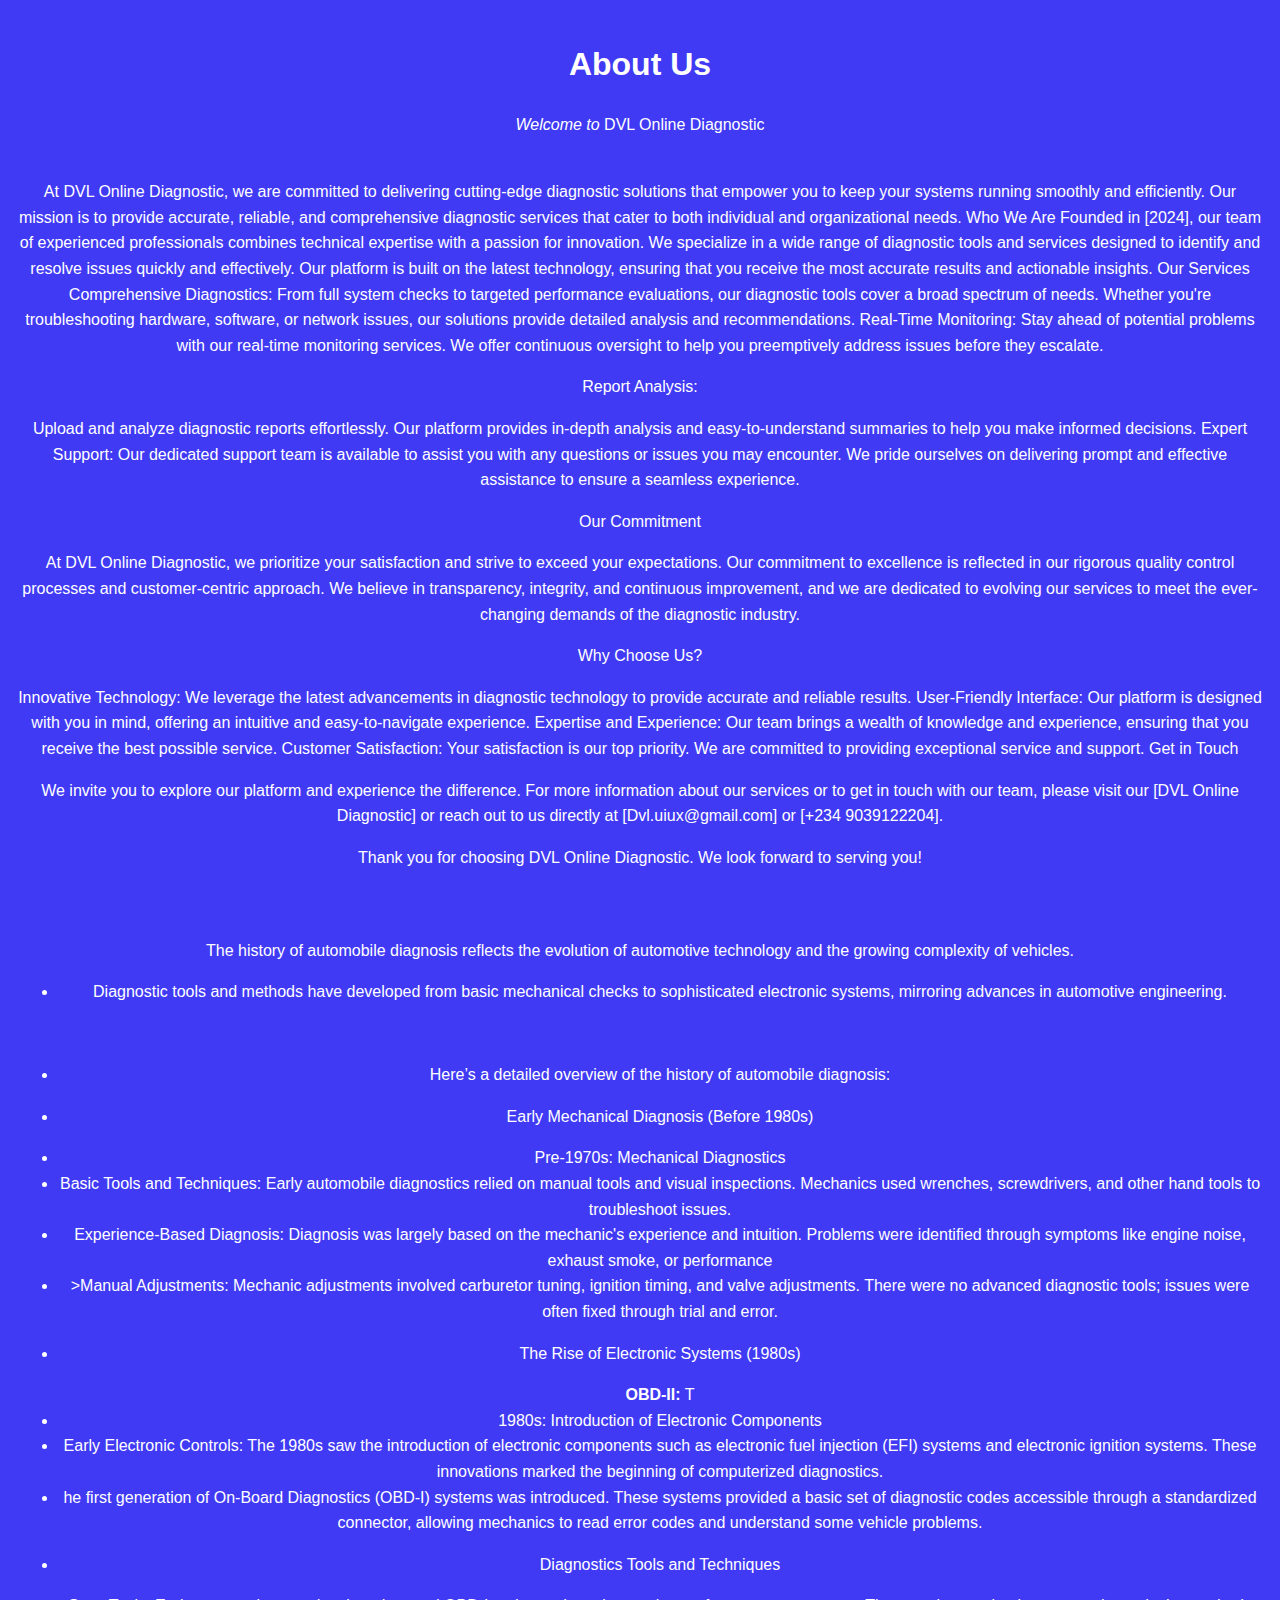
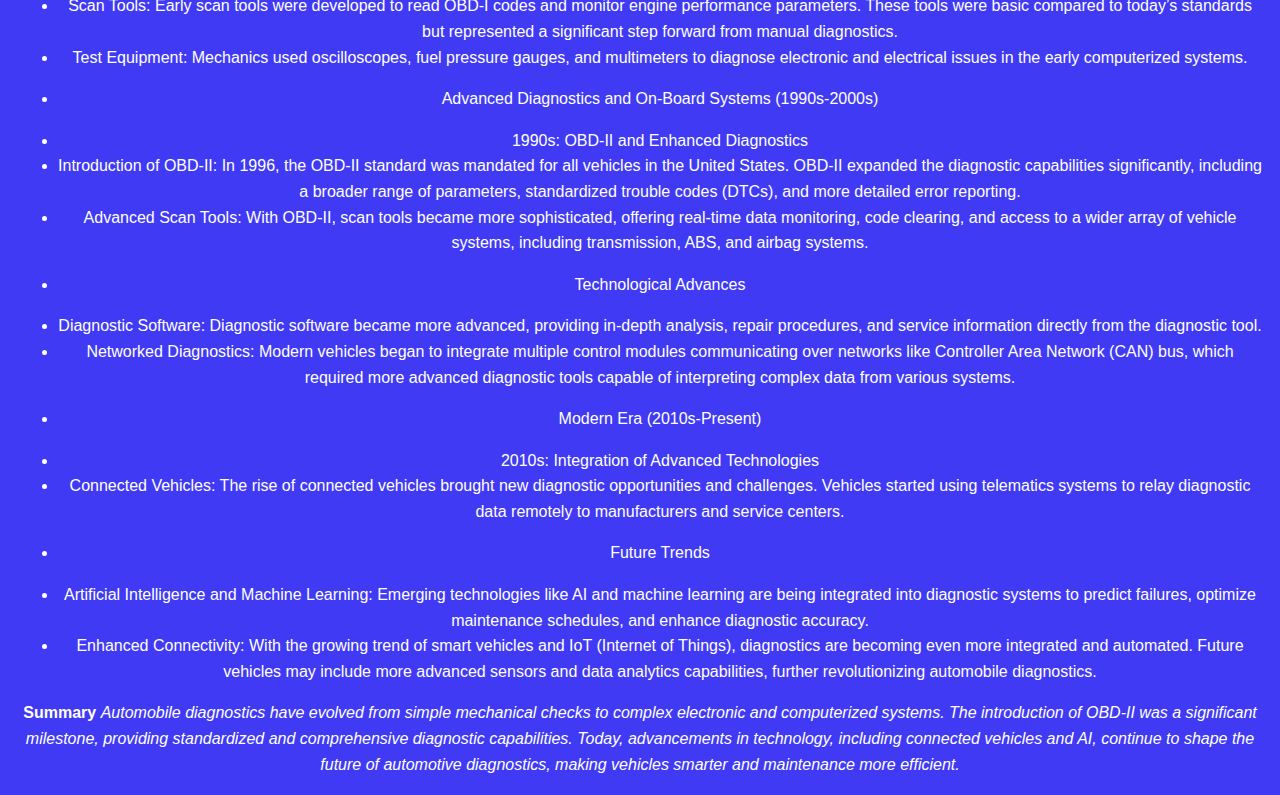
<file: about.html>
<!DOCTYPE html>
<html lang="en">
<head>
    <meta charset="UTF-8">
    <meta name="viewport" content="width=device-width, initial-scale=1.0">
    <title>About DVL Diagnostic</title>
    <link rel="stylesheet" href="./style.css">
</head>
<body>
   <div>
      <h1>About Us</h1> 

<p> <em>Welcome to</em> DVL Online Diagnostic</p>
<br>
At DVL Online Diagnostic, we are committed to delivering cutting-edge diagnostic solutions that empower you to keep your systems running smoothly and efficiently. Our mission is to provide accurate, reliable, and comprehensive diagnostic services that cater to both individual and organizational needs.

Who We Are

Founded in [2024], our team of experienced professionals combines technical expertise with a passion for innovation. We specialize in a wide range of diagnostic tools and services designed to identify and resolve issues quickly and effectively. Our platform is built on the latest technology, ensuring that you receive the most accurate results and actionable insights.

Our Services

Comprehensive Diagnostics: From full system checks to targeted performance evaluations, our diagnostic tools cover a broad spectrum of needs. Whether you're troubleshooting hardware, software, or network issues, our solutions provide detailed analysis and recommendations.

Real-Time Monitoring: Stay ahead of potential problems with our real-time monitoring services. We offer continuous oversight to help you preemptively address issues before they escalate.

<br>
<p>Report Analysis:</p>Upload and analyze diagnostic reports effortlessly. Our platform provides in-depth analysis and easy-to-understand summaries to help you make informed decisions.

Expert Support: Our dedicated support team is available to assist you with any questions or issues you may encounter. We pride ourselves on delivering prompt and effective assistance to ensure a seamless experience.

<p>Our Commitment</p>

At DVL Online Diagnostic, we prioritize your satisfaction and strive to exceed your expectations. Our commitment to excellence is reflected in our rigorous quality control processes and customer-centric approach. We believe in transparency, integrity, and continuous improvement, and we are dedicated to evolving our services to meet the ever-changing demands of the diagnostic industry.

<p>Why Choose Us?</p>

Innovative Technology: We leverage the latest advancements in diagnostic technology to provide accurate and reliable results.
User-Friendly Interface: Our platform is designed with you in mind, offering an intuitive and easy-to-navigate experience.
Expertise and Experience: Our team brings a wealth of knowledge and experience, ensuring that you receive the best possible service.
Customer Satisfaction: Your satisfaction is our top priority. We are committed to providing exceptional service and support.
Get in Touch

<p>We invite you to explore our platform and experience the difference. For more information about our services or to get in touch with our team, please visit our [DVL Online Diagnostic] or reach out to us directly at [Dvl.uiux@gmail.com] or [+234 9039122204].</p>

Thank you for choosing DVL Online Diagnostic. We look forward to serving you!

</div>
    <br><br>
<div>
    <article>
       <p>The history of automobile diagnosis reflects the evolution of automotive technology and the growing complexity of vehicles.</p>
        <ul>
            <li>Diagnostic tools and methods have developed from basic mechanical checks to sophisticated electronic systems, mirroring advances in automotive engineering.</li>
        </ul>
        <br> 
        <ul>
            <li>Here’s a detailed overview of the history of automobile diagnosis:</li>
        </ul>
        <ul> 
            <li>Early Mechanical Diagnosis (Before 1980s)</li>
        </ul>
    
        <ul> 
            <li>Pre-1970s: Mechanical Diagnostics</li>
            <li>Basic Tools and Techniques: Early automobile diagnostics relied on manual tools and visual inspections. Mechanics used wrenches, screwdrivers, and other hand tools to troubleshoot issues.</li>
            <li>Experience-Based Diagnosis: Diagnosis was largely based on the mechanic's experience and intuition. Problems were identified through symptoms like engine noise, exhaust smoke, or performance</li>
            <li>>Manual Adjustments: Mechanic adjustments involved carburetor tuning, ignition timing, and valve adjustments. There were no advanced diagnostic tools; issues were often fixed through trial and error.</li>
        </ul>

        <ul>
            <li>The Rise of Electronic Systems (1980s)</li>
        </ul>
         <ul>
               <strong>OBD-II:</strong> T <li>1980s: Introduction of Electronic Components</li>
                <li>Early Electronic Controls: The 1980s saw the introduction of electronic components such as electronic fuel injection (EFI) systems and electronic ignition systems. These innovations marked the beginning of computerized diagnostics.</li>
                <li>he first generation of On-Board Diagnostics (OBD-I) systems was introduced. These systems provided a basic set of diagnostic codes accessible through a standardized connector, allowing mechanics to read error codes and understand some vehicle problems.</li>
         </ul>
           
        <ul>
            <li>Diagnostics Tools and Techniques</li>
         </ul>
           
         <ul>
                <li>Scan Tools: Early scan tools were developed to read OBD-I codes and monitor engine performance parameters. These tools were basic compared to today’s standards but represented a significant step forward from manual diagnostics.</li>
                <li>Test Equipment: Mechanics used oscilloscopes, fuel pressure gauges, and multimeters to diagnose electronic and electrical issues in the early computerized systems.</li>
            </ul>
            
            <ul>
                <li>Advanced Diagnostics and On-Board Systems (1990s-2000s)</li>
            </ul>
           
                <ul>
                <li>1990s: OBD-II and Enhanced Diagnostics</li>
                <li>Introduction of OBD-II: In 1996, the OBD-II standard was mandated for all vehicles in the United States. OBD-II expanded the diagnostic capabilities significantly, including a broader range of parameters, standardized trouble codes (DTCs), and more detailed error reporting.</li>
                <li>Advanced Scan Tools: With OBD-II, scan tools became more sophisticated, offering real-time data monitoring, code clearing, and access to a wider array of vehicle systems, including transmission, ABS, and airbag systems.</li>
            </ul>
          
           
            <ul>
                <li>Technological Advances</li>
            </ul>
           
                <ul>
                    <li>Diagnostic Software: Diagnostic software became more advanced, providing in-depth analysis, repair procedures, and service information directly from the diagnostic tool.</li>
                    <li>Networked Diagnostics: Modern vehicles began to integrate multiple control modules communicating over networks like Controller Area Network (CAN) bus, which required more advanced diagnostic tools capable of interpreting complex data from various systems.</li>
                </ul> 
           
        
        
            <ul>
                <li>Modern Era (2010s-Present)</li>
            </ul>
          
            <ul>
                <li>2010s: Integration of Advanced Technologies</li>
                <li>Connected Vehicles: The rise of connected vehicles brought new diagnostic opportunities and challenges. Vehicles started using telematics systems to relay diagnostic data remotely to manufacturers and service centers.</li>
            </ul>
            
           
        
         
            <ul>
                <li>Future Trends</li>
            </ul>
          
                <ul>
                    <li>Artificial Intelligence and Machine Learning: Emerging technologies like AI and machine learning are being integrated into diagnostic systems to predict failures, optimize maintenance schedules, and enhance diagnostic accuracy.</li>
                    <li> Enhanced Connectivity: With the growing trend of smart vehicles and IoT (Internet of Things), diagnostics are becoming even more integrated and automated. Future vehicles may include more advanced sensors and data analytics capabilities, further revolutionizing automobile diagnostics.</li>
                </ul>
           
          
        
                <strong> Summary</strong>
        
                <em> Automobile diagnostics have evolved from simple mechanical checks to complex electronic and computerized systems. The introduction of OBD-II was a significant milestone, providing standardized and comprehensive diagnostic capabilities. Today, advancements in technology, including connected vehicles and AI, continue to shape the future of automotive diagnostics, making vehicles smarter and maintenance more efficient.</em>
            </article>
</div>
</body>
</html>
</file>
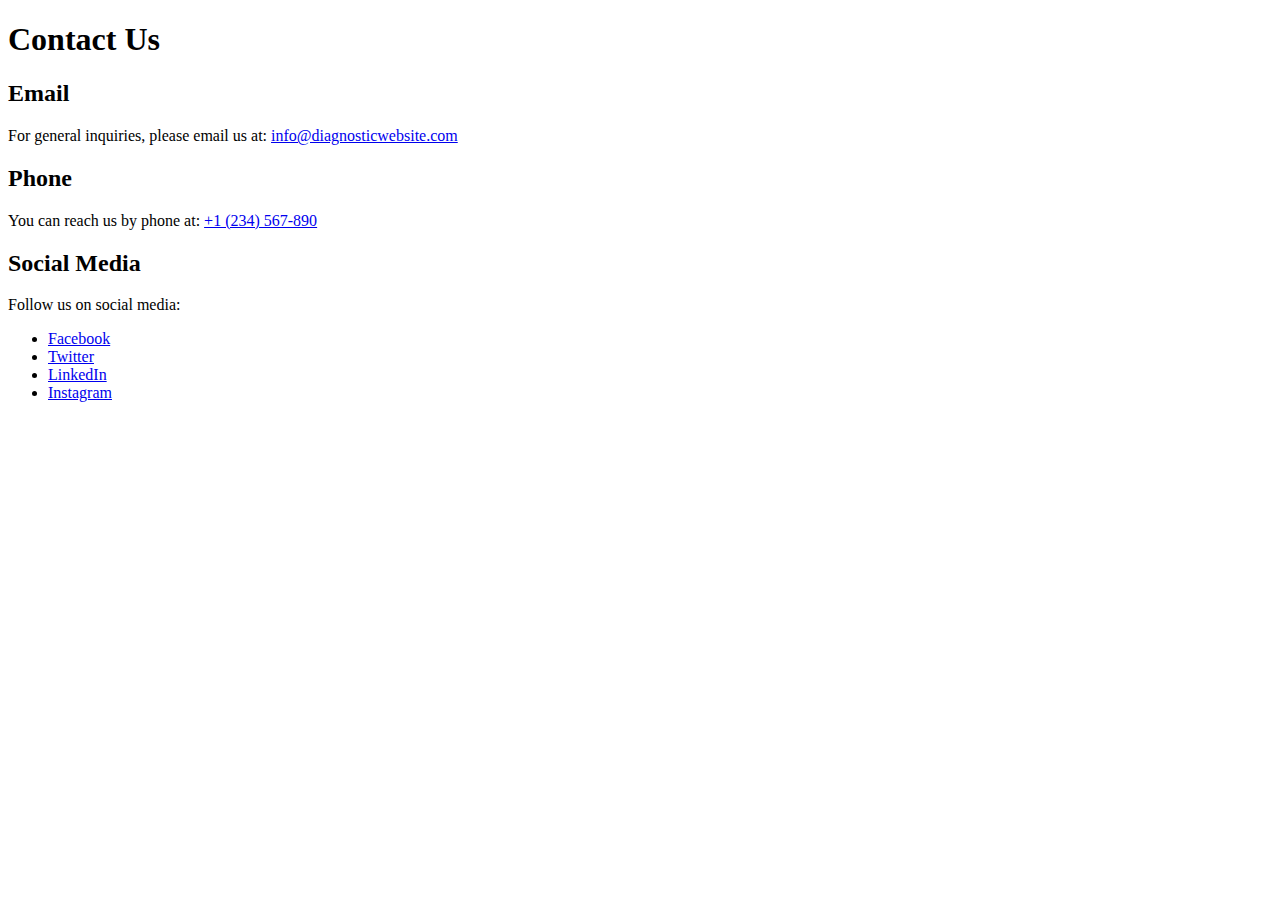
<file: contact.html>
<!DOCTYPE html>
<html lang="en">
<head>
    <meta charset="UTF-8">
    <meta name="viewport" content="width=device-width, initial-scale=1.0">
    <title>Contact Us | Diagnostic Website</title>
</head>
<body>
    <h1>Contact Us</h1>
    <div class="contact-info">
        <h2>Email</h2>
        <p>For general inquiries, please email us at: <a href="mailto:info@diagnosticwebsite.com">info@diagnosticwebsite.com</a></p>
    </div>
    <div class="contact-info">
        <h2>Phone</h2>
        <p>You can reach us by phone at: <a href="tel:+1234567890">+1 (234) 567-890</a></p>
    </div>
    <div class="contact-info">
        <h2>Social Media</h2>
        <p>Follow us on social media:</p>
        <ul>
            <li><a href="https://www.facebook.com/YourPage" target="_blank">Facebook</a></li>
            <li><a href="https://twitter.com/YourProfile" target="_blank">Twitter</a></li>
            <li><a href="https://www.linkedin.com/in/YourProfile" target="_blank">LinkedIn</a></li>
            <li><a href="https://www.instagram.com/YourProfile" target="_blank">Instagram</a></li>
        </ul>
    </div>
</body>
</html>
</file>
<file: style.css>
/* Base Styles */
body {
    font-family: Arial, sans-serif;
    margin: 0.5rem;
    padding: 10px;
    background-color: #403af4;
    color: white;
    line-height: 1.6;
    text-align: center;
}

.container {
    width: 90%;
    max-width: 1200px;
    margin: 0 auto;
    padding: 20px;
}


/* Header */
header {
    background-color: #312e81;
    color: white;
    padding: 20px 0;
    text-align: center;
    position: relative;
}

header h1 {
    font-size: 2.5rem;
    margin: 0;
}

nav {
    margin-top: 10px;
    text-align: center;
}

nav a {
    color: white;
    margin: 0 15px;
    text-decoration: none;
    font-size: 1.1rem;
}

nav a:hover {
    color: #a5b4fc;
}

/* Mobile Menu Button */
.menu-toggle {
    display: none;
    position: absolute;
    top: 10px;
    right: 10px;
    background-color: #332ae9;
    color: rgb(255, 255, 255);
    padding: 10px 15px;
    border: none;
    border-radius: 4px;
    font-size: 1.1rem;
    cursor: pointer;
}

.menu-toggle:hover {
    background-color: #4338ca;
}  



/* Toolbar */
.toolbar {
    display: flex;
    justify-content: center;
    margin: 30px 0;
    text-align: center;
}

.toolbar .button {
    background-color: #4f46e5;
    color: white;
    padding: 10px 20px;
    margin: 0 10px;
    border: none;
    border-radius: 8px;
    cursor: pointer;
    font-size: 1rem;
    transition: background-color 0.1s ease;
}

.toolbar .button:hover {
    background-color: #4338ca;
}

/* Form Styles */
form {
    background-color: rgb(246, 246, 249);
    padding: 25px;
    border: 1px solid #cbd5e1;
    max-width: 600px;
    margin: 0 auto;
    box-shadow: 0 4px 6px rgba(0, 0, 0, 0.1);
    border-radius: 10px;
    text-align: center;
    font-size: 1rem;
    align-items: center;
}

form .form-group {
    margin-bottom: 20px;
}

form .form-group.gender-group {
    display: flex;
    justify-content: center;
    align-items: center;
}

form .form-group.gender-group label {
    margin-right: 10px;
    color: #000;
    text-align: center;
}

form .form-group.gender-group input[type="radio"] {
    margin-right: 5px;
}

form .form-group.gender-group input[type="radio"]:checked + label {
    font-weight: bold;
    color: #000;
}

form .form-row {
    display: flex;
}

form .form-row .form-group {
    flex: 1;
    display: flex;
    flex-direction: column;
    text-align: center;
}

form .form-row .form-group:last-child {
    margin-right: 0;
}

form .form-row .form-group input[type="text"], form .form-row .form-group input[type="email"], form .form-row .form-group input[type="number"], form .form-row .form-group input[type="date"] {
    width: 100%;
    padding: 10px;
    border: 1px solid #cbd5e1;
    border-radius: 6px;
    font-size: 1rem;
}

form .form-row .form-group select {
    width: 100%;
    padding: 10px;
    border: 1px solid #cbd5e1;
    border-radius: 6px;
    font-size: 1rem;
}

form label {
    position: relative;
    display: flex;
    justify-content: center;
    align-items: center;
    margin-bottom: 5px;
    font-weight: bold;
    font-size: 1.1rem;
    color: #000;
}
form input[type="text"], form input[type="email"], form input[type="number"], form input[type="date"] {
    width: 100%;
    padding: 10px;
    border: 1px solid #cbd5e1;
    border-radius: 6px;
    font-size: 1rem;
}

form input, form select, form textarea {
    width: 100%;
    padding: 10px;
    border: 1px solid #cbd5e1;
    border-radius: 6px;
    font-size: 1rem;
}

form textarea {
    height: 150px;
}

form input[type="submit"] {
    background-color: #4f46e5;
    color: white;
    padding: 10px 20px;
    border: none;
    border-radius: 8px;
    cursor: pointer;
    font-size: 1rem;
}

form input[type="submit"]:hover {
    background-color: #4338ca;
}  

form input[type="file"] {
    padding: 10px;
    border: 1px solid #cbd5e1;
    border-radius: 6px;
    font-size: 1rem;
}

form input[type="file"]::-webkit-file-upload-button {
    background-color: #4f46e5;
    color: white;
    padding: 10px 20px;
    border: none;
    border-radius: 8px;
    cursor: pointer;
    font-size: 1rem;
}

form button {
    background-color: #4f46e5;
    color: white;
    padding: 10px 20px;
    border: none;
    border-radius: 8px;
    cursor: pointer;
    font-size: 1rem;
    transition: background-color 0.1s ease;
}

form button:hover {
    background-color: #4338ca;
}


/* Footer */
footer {
    color: #abb8de;
    font-size: 1rem;
    line-height: 1.5;
    font-family: Arial, sans-serif;
    margin-top: 50px;
    border-top: 1px solid #cbd5e1;
    padding-top: 50px;
    background-color: #122ac5;
    padding: 20px;
}

footer .footer-content {
    display: flex;
    flex-wrap: wrap;
    justify-content: space-between;
    max-width: 1200px;
    margin: 0 auto;
}

footer .footer-section {
    flex: 1;
    margin-right: 20px;
    margin-bottom: 20px;
}
footer-sub .subscribe-form {
    display: flex;
    align-items: center;
    margin-bottom: 20px;
}

footer-sub .subscribe-form input[type="email"] {
    flex: 1;
    padding: 10px 20px;
    border: 1px solid #cbd5e1;
    border-radius: 6px;
    font-size: 1rem;
    min-width: 200px;
    margin-right: 10px;
}

footer-sub .subscribe-form button[type="submit"] {
    background-color: #4f46e5;
    color: white;
    padding: 10px 20px;
    border: none;
    border-radius: 8px;
    cursor: pointer;
    font-size: 1rem;
}

footer-sub .subscribe-form button[type="submit"]:hover {
    background-color: #4338ca;
}

footer .footer-section h3 {
    font-size: 1.2rem;
    margin-bottom: 10px;
}

footer h3 {
    font-size: 1.2rem;
    margin-bottom: 10px;
}

footer p, footer a {
    color: #d1d5db;
    font-size: 0.9rem;
}

footer a:hover {
    color: #a5b4fc;
}

footer .social-icons a {
    margin-right: 10px;
    font-size: 1.2rem;
}

.footer-bottom {
    border-top: 1px solid #4f46e5;
    text-align: center;
    margin-top: 20px;
    padding-top: 10px;
}

.footer-bottom p {
    margin: 0;
}

/* Media Queries */

/* Tablets */
@media (max-width: 768px) {
    nav {
        display: flex;
        flex-direction: column;
    }

    nav a {
        margin: 10px 0;
    }

    .footer-content {
        flex-direction: column;
    }

    .toolbar {
        flex-direction: column;
    }

    .toolbar .button {
        margin-bottom: 10px;
    }
}

/* Mobile */
@media (max-width: 480px) {
    header h1 {
        font-size: 2rem;
    }

    nav a {
        font-size: 1rem;
    }

    .toolbar .button {
        font-size: 0.9rem;
    }

    footer {
        text-align: center;
    }

    footer .footer-section {
        margin-bottom: 10px;
    }
}

/* Show the menu button on small screens */
@media (max-width: 768px) {
    .menu-toggle {
        display: flex;
    }

    .navbar {
        display:none;
        flex-direction: column;
        text-align: center;
    }

    .navbar a {
        display: block;
        padding: 10px;
    }

    .navbar.active {
        display: flex;
    }
}
@media (max-width: 630px) {
    header h1 {
        font-size: 1.5rem;      /* Adjust font size for smaller screens */
        white-space: normal;  /* Allow the text to wrap */
        word-wrap: break-word; /* Ensure long words break properly */
        text-align: center;   /* Optionally center-align the text */
    }
}

@media (max-width: 460px) {
    header h1 .center h2 {
        font-size: 1.3rem;     /* Reduce font size for small screens */
        white-space: normal;   /* Allow the text to wrap */
        word-wrap: break-word; /* Break long words if necessary */
        text-align: center;    /* Center-align the text for better balance */
        line-height: 1.2;      /* Adjust line height for readability */
    }
}

@media (max-width: 420px) {
    header h1  {
        font-size: 1rem;     /* Reduce font size for small screens */
        white-space: normal;   /* Allow the text to wrap */
        word-wrap: break-word; /* Break long words if necessary */
        text-align: center;    /* Center-align the text for better balance */
        line-height: 1.2;      /* Adjust line height for readability */
    }
}

@media (max-width: 420px) {
    .center h2 {
        font-size: 1rem;     /* Reduce font size for small screens */
        white-space: normal;   /* Allow the text to wrap */
        word-wrap: break-word; /* Break long words if necessary */
        text-align: center;    /* Center-align the text for better balance */
        line-height: 1.2;      /* Adjust line height for readability */
    }
}

@media (max-width: 420px) {
    form h3 {
        font-size: 0.9rem;     /* Reduce font size for small screens */
        white-space: normal;   /* Allow the text to wrap */
        word-wrap: break-word; /* Break long words if necessary */
        text-align: center;    /* Center-align the text for better balance */
        line-height: 1.2;      /* Adjust line height for readability */
    }
}
</file>
